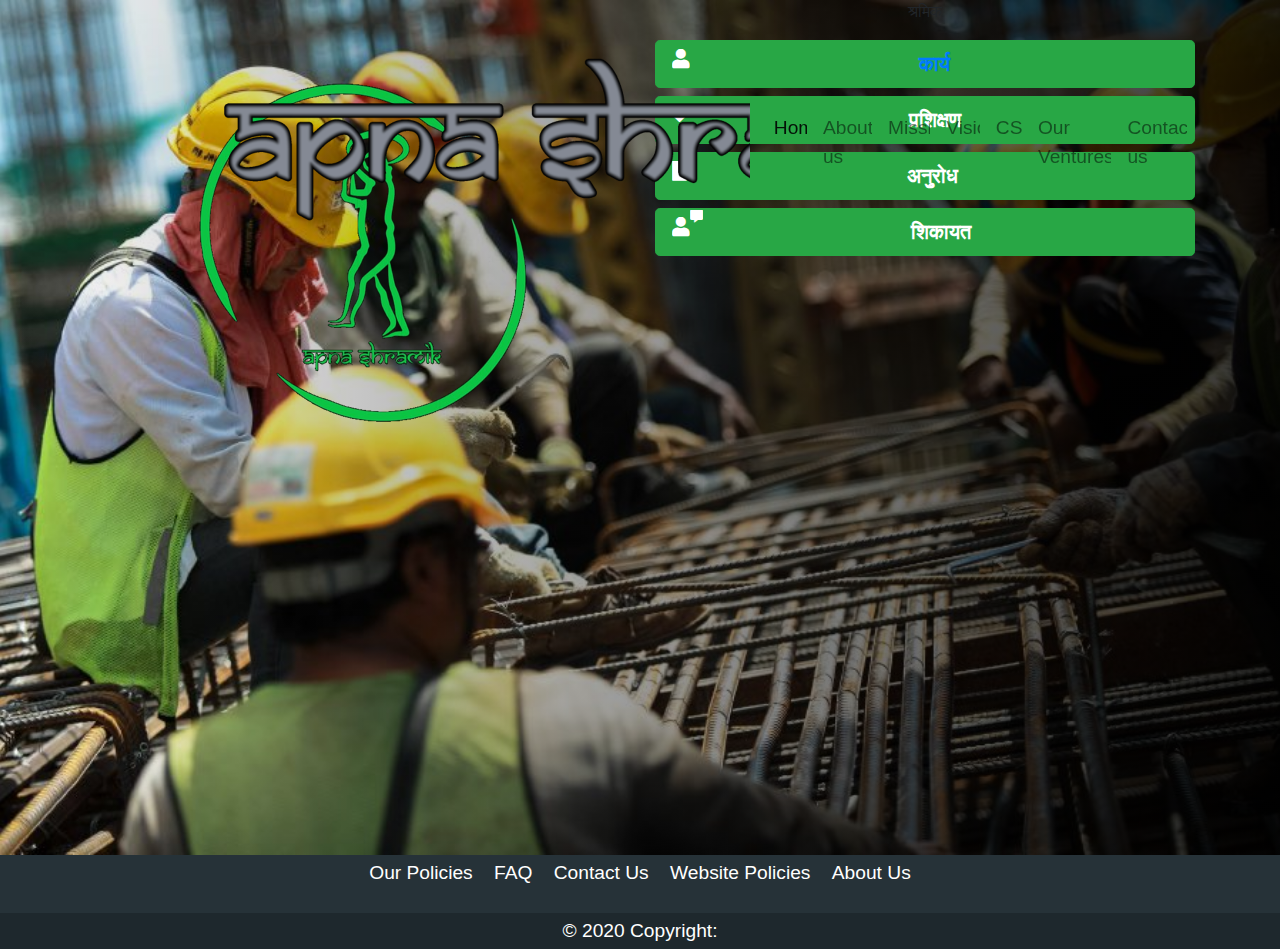
<file: index2.html>
<!DOCTYPE html>
<html lang="en">

<head>
    <meta charset="UTF-8">
    <meta name="viewport" content="width=device-width, initial-scale=1.0,shrink-to-fit=no">
    <title>श्रमिक</title>
    <!-- CSS links -->
    <link rel="stylesheet" href="css/bootstrap.min.css">
    <link rel="stylesheet" href="css/style.css">
    <link rel="stylesheet" href="https://use.fontawesome.com/releases/v5.12.1/css/all.css" crossorigin="anonymous">
    <script type="text/javascript" src="js/script.js"></script>
    <script href="js/bootstrap.min.js"></script>
</head>

<body>
    <nav class="navbar navbar-light navbar-expand-lg fixed-top">
        <div class="container">
            <a class="navbar-brand ml-0" href="#"><img class="logo" src="images/nav-brand.png"></a>
            <button class="navbar-toggler mr-0" type="button" data-toggle="collapse" data-target="#Navbar">
                <span class="navbar-toggler-icon my-toggler"></span>
            </button>
            <div class="collapse navbar-collapse" id="Navbar">
                <ul class="navbar-nav mr-0">
                    <li class="navbar-item active"><a class="nav-link" href="#">Home</a></li>
                    <li class="navbar-item "><a class="nav-link">About us</a></li>
                    <li class="navbar-item"><a class="nav-link">Mission</a></li>
                    <li class="navbar-item"><a class="nav-link">Vision</a></li>
                    <li class="navbar-item"><a class="nav-link">CSR</a></li>
                    <li class="navbar-item"><a class="nav-link">Our Ventures</a></li>
                    <li class="navbar-item"><a class="nav-link">Contact us</a></li>
                </ul>
            </div>
        </div>
    </nav>

    <!-- Header -->

    <header>
        <div class="container">
            <div class="row">
                <div class="col-md-6">
                    <div id="image-container">
                        <img src="images/apnaShramikLogo.png" class="img rounded">
                    </div>
                </div>
                <div class="col-md-6">
                    <div class="button-container">
                        <div id="button-wrapper" class="text-center">
                            <p>श्रमिक</p>
                            <div class="btn-vertical-group">
                                <button class="btn btn-success btn-lg btn-block ">
                                    <span><i class="fas fa-user float-left" aria-hidden="true"></i></span><a href="Shramik_Reg.html">कार्य</a></button>
                                <button class="btn btn-success btn-lg btn-block ">
                                    <span><i class="fa fa-check float-left"
                                            aria-hidden="true"></i></span>प्रशिक्षण</button>
                                <button class="btn btn-success btn-lg btn-block ">
                                    <span><i class="fa fa-file float-left" aria-hidden="true"></i></span>अनुरोध</button>
                                <button class="btn btn-success btn-lg btn-block ">
                                    <span><i class="fas fa-user float-left" aria-hidden="true"></i>
                                        <sup><i class="fas fa-comment-alt float-left fa-sm"></i></sup>
                                    </span>शिकायत</button>
                            </div>
                        </div>
                    </div>
                </div>
            </div>
        </div>
    </header>

    <!-- Footer -->
    <footer class="page-footer font-small pt-1">
        <!-- Footer Elements -->
        <div class="container">
            <ul class="list-unstyled list-inline text-center">
                <li class="list-inline-item">
                    <a class=" mx-1">Our Policies</a>
                </li>
                <li class="list-inline-item">
                    <a class="mx-1">FAQ</a>
                </li>
                <li class="list-inline-item">
                    <a class="mx-1">Contact Us</a>
                </li>
                <li class="list-inline-item">
                    <a class="mx-1">Website Policies</a>
                </li>
                <li class="list-inline-item">
                    <a class="mx-1">About Us</a>
                </li>
            </ul>
        </div>
        <!-- Copyright -->
        <div class="footer-copyright text-center py-1">© 2020 Copyright:</div>
        <!-- Copyright -->
    </footer>
    <!-- Footer -->

    <script src="js/jquery.slim.min.js"></script>
    <script src="js/popper.min.js"></script>
    <script src="js/bootstrap.min.js"></script>
</body>

</html>
</file>
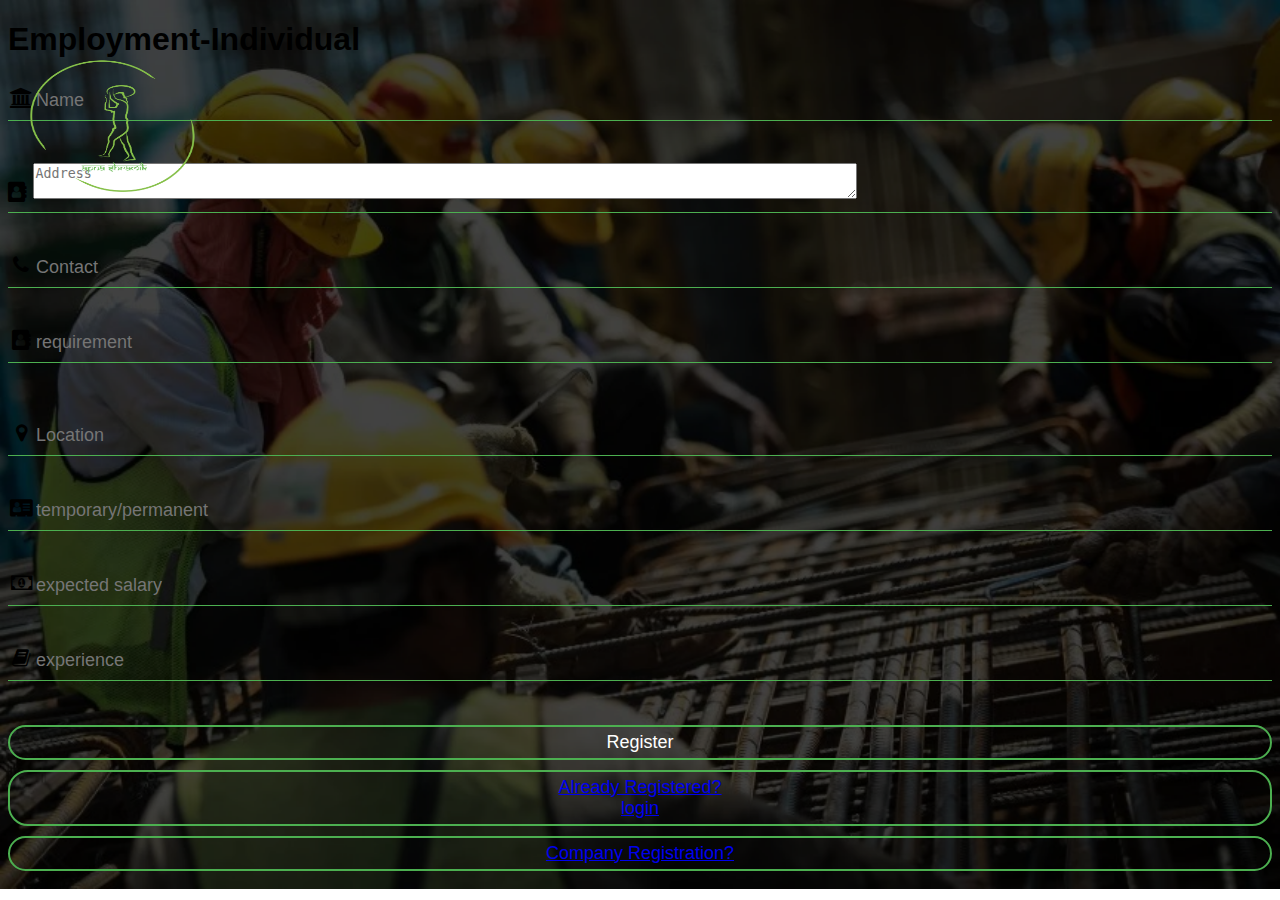
<file: index3.html>
﻿<!DOCTYPE html>
<html lang="en" dir="ltr">
  <head>
    <meta charset="utf-8">
    <title></title>
    <link rel="stylesheet" href="styles.css">
    <link rel="stylesheet" href="https://stackpath.bootstrapcdn.com/bootstrap/4.5.0/css/bootstrap.min.css" integrity="sha384-9aIt2nRpC12Uk9gS9baDl411NQApFmC26EwAOH8WgZl5MYYxFfc+NcPb1dKGj7Sk" crossorigin="anonymous">
  </head>
  <body>
    <div class="container">
      <div class="row">
        <div class="col-xs-12 col-md-12 col-lg-4">
          <img src="ApnaShramikLogo.png" alt="logo" width="200px" height="200px" class="logo_img">
        </div>
        <div class="col-xs-6 col-md-6 col-lg-4">
            <div class="registration-box">
                <h1>Employment-Individual</h1>
                <div class="textbox">
                    <i class="fa fa-university"></i>
                    <input placeholder="Name" type="text" name="" value="">
                </div>
				<br>
                
                <div class="textbox">
                    <span class="fa fa-address-book"></span>
                    <textarea class="address_textarea" placeholder="Address" name="name" rows="2" cols="100"></textarea>
                </div>
                <br>
                <div class="textbox">
                    <i class="fa fa-phone"></i>
                    <input type="text" placeholder="Contact" name="" value="">
                </div>
                <br>
                <div class="textbox">
                    <i class="fa fa-address-book"></i>
                    <input type="text" placeholder="requirement" name="" value="">
                </div>
                <br>
               
                <br>
                <div class="textbox">
                    <i class="fa fa-map-marker"></i>
                    <input placeholder="Location" type="text" name="" value="">
                </div>
                <br>
                <div class="textbox">
                    <i class="fa fa-address-card"></i>
                    <input placeholder="temporary/permanent" type="text" name="" value="">
                </div>
                <br>
                <div class="textbox">
                     <i class="fa fa-money"></i>
                    <input placeholder="expected salary" type="text" name="" value="">
                </div>
                <br>
                <div class="textbox">
                    <i class="fa fa-book"></i>
                    <input placeholder="experience" type="text" name="" value="">
                </div>
                <br>
               
                <br>
                
            </div>
          <button type="button" name="button" class="btn btn-block btn-inline">Register</button>
        </div>
        <div class="col-xs-6 col-md-6 col-lg-4 btn__registered">
          <button type="button" name="button" class="btn btn-block btn-inline"><a href="C:\Users\reliable\Desktop\labor\Home Page\Individual login.html">Already Registered?<br>login</button></a>
		   <button type="button" name="button" class="btn btn-block btn-inline"><a href="index4.html">Company Registration?</a></button>
        </div>
      </div>
    </div>

  </body>
</html>
</file>
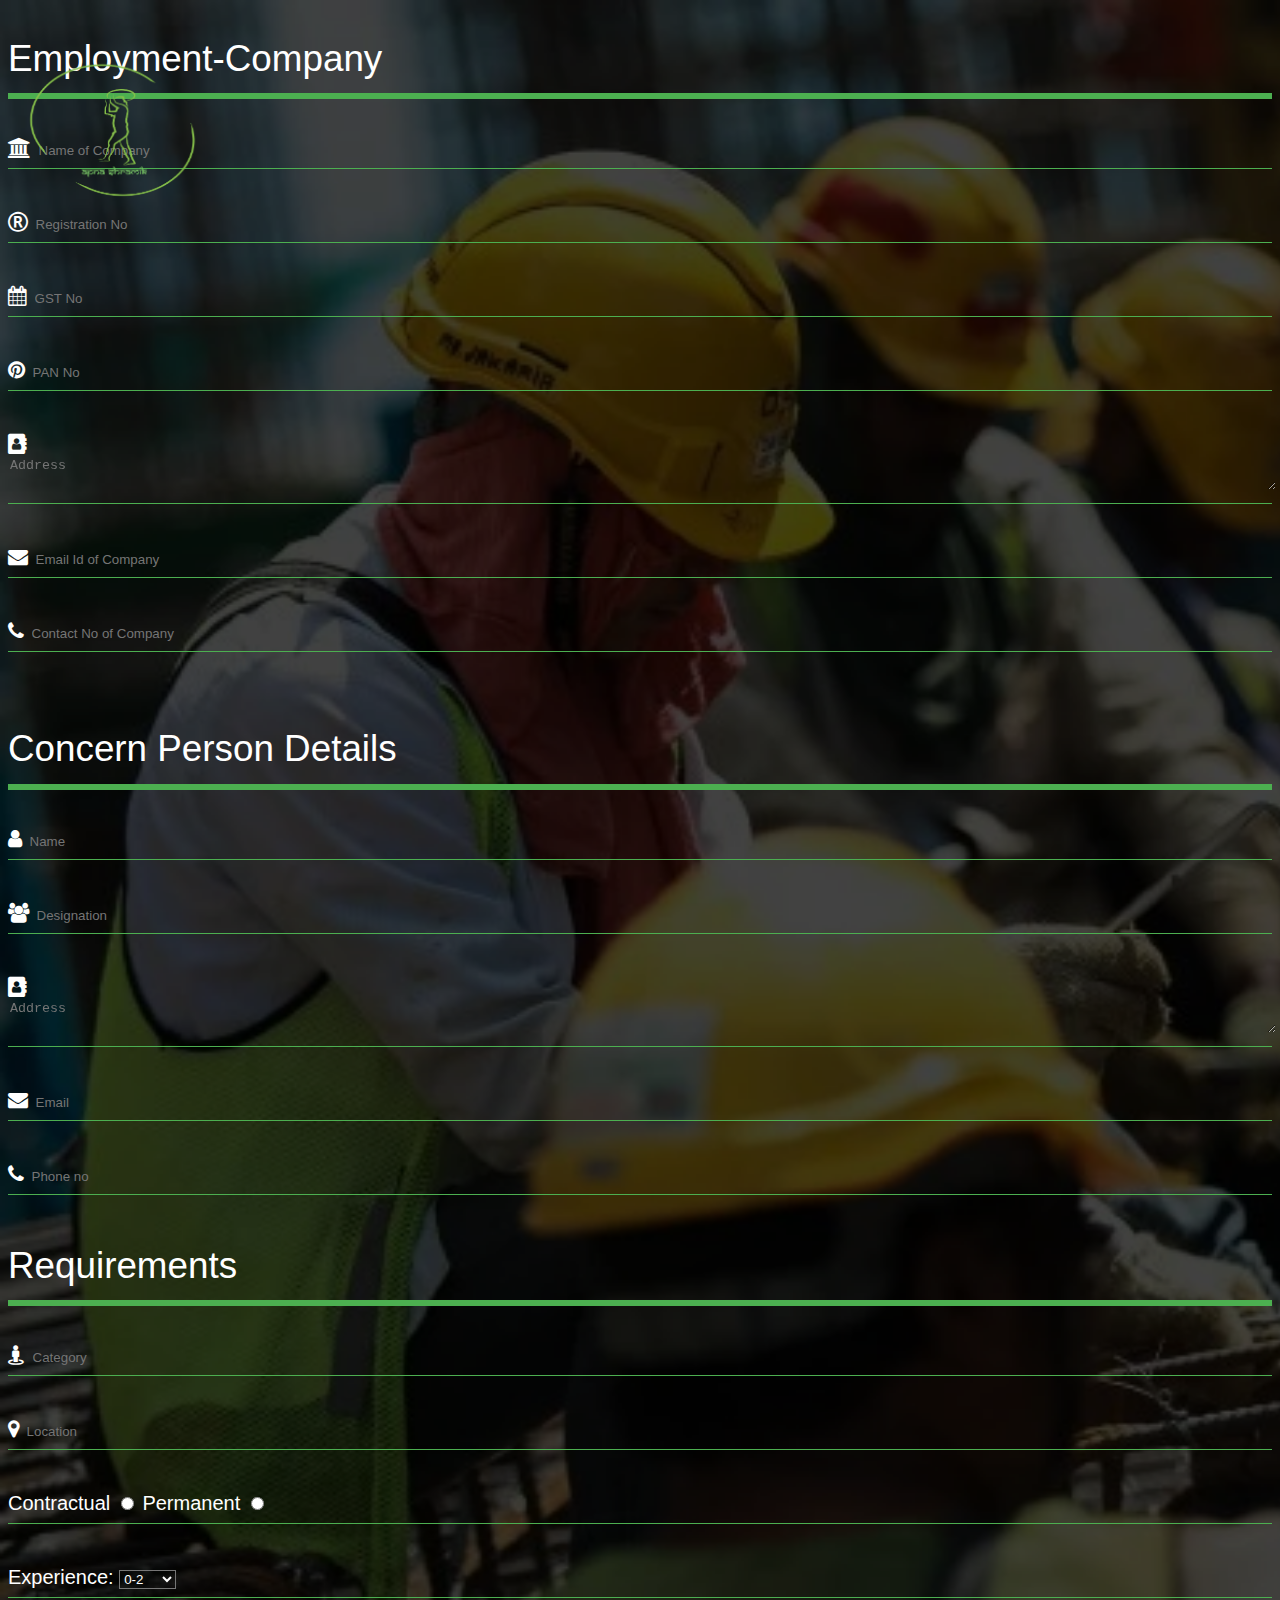
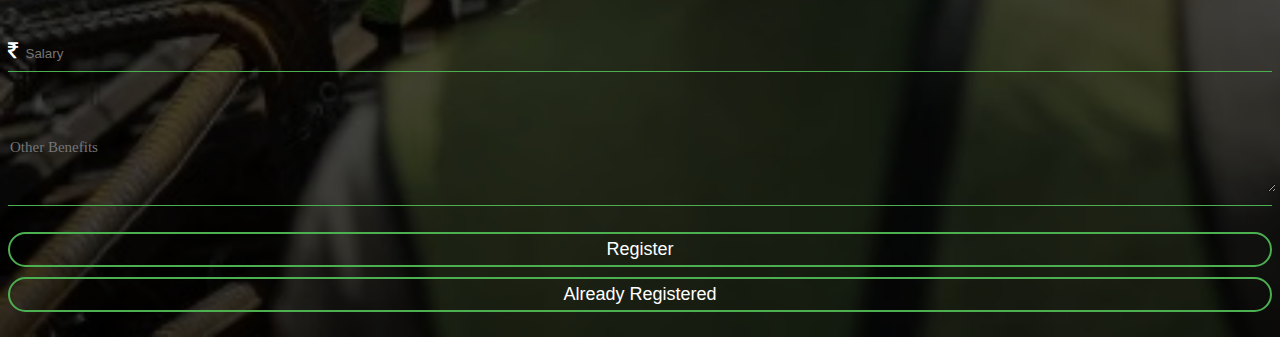
<file: index4.html>
<!DOCTYPE html>
<html lang="en" dir="ltr">
  <head>
    <meta charset="utf-8" />
    <title></title>
    <link rel="stylesheet" href="index4style.css" />
    <link
      rel="stylesheet"
      href="https://stackpath.bootstrapcdn.com/bootstrap/4.5.0/css/bootstrap.min.css"
      integrity="sha384-9aIt2nRpC12Uk9gS9baDl411NQApFmC26EwAOH8WgZl5MYYxFfc+NcPb1dKGj7Sk"
      crossorigin="anonymous"
    />
  </head>
  <body>
    <div class="container">
      <div class="row">
        <div class="col-md-12 col-lg-4">
          <img
            src="ApnaShramikLogo.png"
            alt="logo"
            width="200px"
            height="200px"
            class="logo_img"
          />
        </div>
        <div class="col-md-12 col-lg-4">
          <div class="registration-box">
            <h1>Employment-Company</h1>
            <div class="textbox">
              <i class="fa fa-university"></i>
              <input
                placeholder="Name of Company"
                type="text"
                name=""
                value=""
              />
            </div>
            <br />
            <div class="textbox">
              <i class="fa fa-registered"></i>
              <input
                placeholder="Registration No"
                type="text"
                name=""
                value=""
              />
            </div>
            <br />
            <div class="textbox">
              <i class="fa fa-calendar"></i>
              <input placeholder="GST No" type="text" name="" value="" />
            </div>
            <br />
            <div class="textbox">
              <i class="fa fa-pinterest"></i>
              <input placeholder="PAN No" type="text" name="" value="" />
            </div>
            <br />
            <div class="textbox">
              <span class="fa fa-address-book"></span>
              <textarea
                class="address_textarea"
                placeholder="Address"
                name="name"
                rows="2"
              ></textarea>
            </div>
            <br />
            <div class="textbox">
              <i class="fa fa-envelope"></i>
              <input
                type="text"
                placeholder="Email Id of Company"
                name=""
                value=""
              />
            </div>
            <br />
            <div class="textbox">
              <i class="fa fa-phone"></i>
              <input
                type="text"
                placeholder="Contact No of Company"
                name=""
                value=""
              />
            </div>
            <br />
            <h3>Concern Person Details</h3>
            <div class="textbox">
              <i class="fa fa-user"></i>
              <input type="text" placeholder="Name" name="" value="" />
            </div>
            <br />
            <div class="textbox">
              <i class="fa fa-users"></i>
              <input type="text" placeholder="Designation" name="" value="" />
            </div>
            <br />
            <div class="textbox">
              <span class="fa fa-address-book"></span>
              <textarea
                class="address_textarea"
                placeholder="Address"
                name="name"
              ></textarea>
            </div>
            <br />
            <div class="textbox">
              <i class="fa fa-envelope"></i>
              <input type="text" placeholder="Email" name="" value="" />
            </div>
            <br />
            <div class="textbox">
              <i class="fa fa-phone"></i>
              <input type="text" placeholder="Phone no" name="" value="" />
            </div>
            <h3 class="requirements">Requirements</h3>
            <div class="textbox">
              <i class="fa fa-street-view"></i>
              <input type="text" placeholder="Category" name="" value="" />
            </div>
            <br />
            <div class="textbox">
              <i class="fa fa-map-marker"></i>
              <input type="text" placeholder="Location" name="" value="" />
            </div>
            <br />
            <div class="textbox">
              Contractual
              <input type="radio" name="Employment" value="" /> Permanent
              <input type="radio" name="Employment" value="" />
            </div>
            <br />
            <div class="textbox experience">
              <label for="">Experience: </label>
              <select name="">
                <option value="">0-2</option>
                <option value="">2-5</option>
                <option value="">5-10</option>
                <option value="">10-20</option>
                <option value="">20-30</option>
              </select>
            </div>
            <br />
            <div class="textbox">
              <i class="fa fa-rupee"></i>
              <input type="text" placeholder="Salary" name="" value="" />
            </div>
            <br />
            <div class="textbox">
              <span class="fa fa-coin"></span>
              <textarea
                style="font-size: 15px; font-family: Montserrat-Bold"
                name="feedback"
                rows="3"
                cols="60"
                placeholder="Other Benefits"
              ></textarea>
            </div>
            <br />
          </div>
          <button type="button" name="button" class="btn btn-block btn-inline">
            Register
          </button>
        </div>
        <div class="col-md-12 col-lg-4 btn__registered">
          <button type="button" name="button" class="btn btn-block btn-inline">
            <a href="employeelogin.html" target="_blank">Already Registered</a>
          </button>
        </div>
      </div>
    </div>
  </body>
</html>
</file>
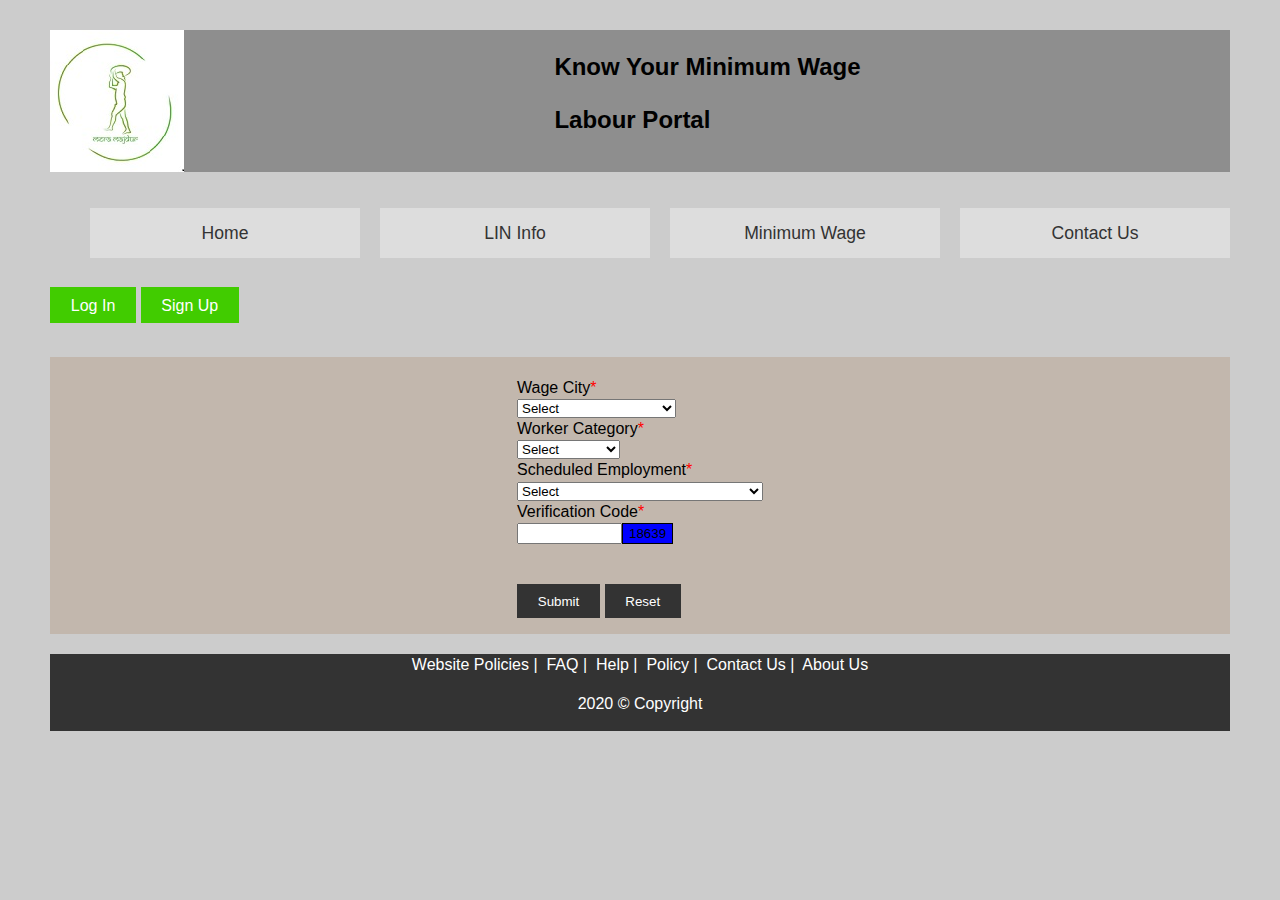
<file: KnowUrWage.html>
<html>
<head>
  <title></title>
  <meta charset="utf-8">
  <meta http-equiv="X-UA-Compatible" content="IE=edge">
  <meta name="viewport" content="width=device-width, initial-scale=1, maximum-scale=1">
  <meta name="format-detection" content="telephone=no" />
  <meta http-equiv="X-XSS-Protection" content="1">
  <link rel="stylesheet" type="text/css" href="indexwage.css">
</head>
<body>
<div class="wrapper">
	<!--header-->
		<header class="top-container">
		<div class="logo">
			<img src="img/meraMajdur.jpg" alt="logo"/>
		</div>
		
		<div class="heading-1">
			<h2>Know Your Minimum Wage</h2>
		<!--</div>
		
		<div class="heading-2">-->
			<h2>Labour Portal</h2>
		</div>
		</header>

	<!--Navigation-->
		<nav class="topbar">
			<ul>
				<li><a href="#">Home</a></li>
				<li><a href="#">LIN Info</a></li>
				<li><a href="#">Minimum Wage</a></li>
				<li><a href="#">Contact Us</a></li>
			</ul>
		</nav>
	
	
    
	
    <div class="redirect">
			<a href="" class="btn">Log In</a>
			<a href="" class="btn">Sign Up</a>
	</div>
	<!--Main Block-->
	<div class="box">
	  <form method="post" action="http://your-web-domain.com/cgi-bin/formmail.cgi" onsubmit="return checkform(this);">
	  
		<div class="box-1">
			<label for="wageCity">Wage City</label><span class="mandetory">*</span><br>
			<select id="wageCity" name="wageCity">
				
				<option value="">Select</option>
				<option value="34">Other </option>
				<option value="36">Agra </option>
				<option value="18">Ahmedabad </option>
				<option value="37">Ajmer </option>
				<option value="38">Aligarh </option>
				<option value="39">Allahabad </option>
				<option value="40">Amravati </option>
				<option value="41">Amritsar </option>
				<option value="42">Asansol </option>
				<option value="43">Aurangabad </option>
				<option value="44">Bareli </option>
				<option value="45">Belgaum </option>
				<option value="19">Bengaluru </option>
				<option value="46">Bhavnagar </option>
				<option value="47">Bhiwandi </option>
				<option value="48">Bhopal </option>
				<option value="49">Bhubaneshwar </option>
				<option value="50">Bikaner </option>
				<option value="51">Bokaro Steel </option>
				<option value="84">Chandigarh </option>
				<option value="26">Chennai  </option>
				<option value="85">Coimbatore  </option>
				<option value="86">Cuttak  </option>
				<option value="87">Dehradun  </option>
				<option value="21">Delhi  </option>
				<option value="123">Demo Nicobars  </option>
				<option value="88">Dhanbad  </option>
				<option value="89">Durgapur  </option>
				<option value="90">Durg-Bhilai Nagar  </option>
				<option value="91">Erode  </option>
				<option value="28">Faridabad Complex  </option>
				<option value="92">Firozabad  </option>
				<option value="29">Ghaziabad  </option>
				<option value="93">Goa  </option>
				<option value="94">Gorakhpur  </option>
				<option value="22">Greater Mumbai  </option>
				<option value="95">Greater Visakiapatnam  </option>
				<option value="96">Gulbarga  </option>
				<option value="97">Guntur  </option>
				<option value="30">Gurgaon  </option>
				<option value="98">Guwahati  </option>
				<option value="52">Gwalior  </option>
				<option value="53">Hubli-Dharwad  </option>
				<option value="23">Hyderabad  </option>
				<option value="54">Indore  </option>
				<option value="55">Jabalpur  </option>
				<option value="56">Jaipur  </option>
				<option value="57">Jalandhar  </option>
				<option value="58">Jalandhar Cantt  </option>
				<option value="59">Jammu  </option>
				<option value="60">Jamnagar  </option>
				<option value="61">Jamshedpur  </option>
				<option value="62">Jhansi  </option>
				<option value="63">Jodhpur  </option>
				<option value="64">Kannur  </option>
				<option value="24">Kanpur  </option>
				<option value="65">Kochi  </option>
				<option value="66">Kolhapur  </option>
				<option value="20">Kolkata  </option>
				<option value="67">Kollam  </option>
				<option value="99">Kota  </option>
				<option value="100">Kozhikode  </option>
				<option value="25">Lucknow  </option>
				<option value="101">Ludhiana  </option>
				<option value="102">Madurai  </option>
				<option value="103">Malappuram  </option>
				<option value="104">Malegaon  </option>
				<option value="105">Mangalore  </option>
				<option value="106">Meerut  </option>
				<option value="107">Moradabad  </option>
				<option value="108">Mysore  </option>
				<option value="27">Nagpur  </option>
				<option value="109">Nanded Waghala  </option>
				<option value="110">Nasik  </option>
				<option value="33">Navi Mumbai  </option>
				<option value="111">Nellore  </option>
				<option value="31">Noida  </option>
				<option value="112">Panchkula </option>
				<option value="113">Patna  </option>
				<option value="68">Port Blair  </option>
				<option value="69">Puducherry  </option>
				<option value="35">Pune  </option>
				<option value="70">Raipur  </option>
				<option value="72">Rajkot  </option>
				<option value="73">Ranchi  </option>
				<option value="71">Rourkela  </option>
				<option value="74">Saharanpur  </option>
				<option value="75">Salem  </option>
				<option value="76">Sangli  </option>
				<option value="32">Secunderabad  </option>
				<option value="77">Shillong  </option>
				<option value="78">Siliguri </option>
				<option value="79">Solapur </option>
				<option value="80">Srinagar </option>
				<option value="81">Surat </option>
				<option value="82">Thiruvanantapuram </option>
				<option value="83">Thrissur </option>
				<option value="114">Tiruchirapalli </option>
				<option value="115">Tiruppur </option>
				<option value="116">Ujjain </option>
				<option value="117">Vadodara </option>
				<option value="118">Varanasi </option>
				<option value="119">Vasai-Virar City </option>
				<option value="120">Vijayawada </option>
				<option value="121">Vishakhapatnam </option>
				<option value="122">Warangal </option>
			</select>
		</div>
		<div class="box-2">
			<label for="workerCategory" >Worker Category</label><span class="mandetory">*</span><br>
			
			<div class="input-select">
				<select id="workerCategory"name="workerCategory">
				<option value="">Select</option>
				<option value="38">Clerical</option>
				<option value="37">Highly Skilled</option>
				<option value="35">Semi-Skilled</option>
				<option value="36">Skilled</option>
				<option value="34">Unskilled</option>
				</select>
			</div>	
			 
		</div>
		<div class="box-3">
			<label for="scheduledEmp" required="">Scheduled Employment</label><span class="mandetory">*</span><br>
			<div class="emp-select">
				<select id="scheduledEmp"name="scheduledEmp">
				<option value="">Select</option>
				<option value="">Household Worker(servant)</option>
				<option value="">Household Worker(maid)</option>
				<option value="">Household Worker(other)</option>
				<option value="">Driver(commercial)</option>
				<option value="">Driver(personal)</option>
				<option value="">Construction Worker(Mason)</option>
				<option value="">Construction Worker(Labour)</option>
				<option value="">Construction Worker(Plumber)</option>
				<option value="">Construction Worker(Electrician)</option>
				<option value="">Industrial Worker(working in factories)</option>
				<option value="">Institutional Worker(Shops)</option>
				<option value="">Institutional Worker(Malls)</option>
				<option value="">Institutional Worker(Guard)</option>
				<option value="">Institutional Worker(others)</option>
				</select>
			</div>
		</div>
		
		<div class="box-captcha">
		
			<label for="varCode">Verification Code</label><span class="mandetory">*</span><br>
			<div class="cap">
				<input type="hidden" id="captcha">
				<input type="text" id="varCode" name="varCode" size="10">
				<button id="CaptchaGen" class="CaptchaGen"></button>
			</div>
		
		</div>
		
		
		<div class="clc">
		<button type="submit" name="submit" class="btn">Submit</button>
		<button type="submit" name="submit" class="btn">Reset</button><br>
		</div>
	
	
	<script type="text/javascript">

		// Captcha Script

		function checkform(theform){
			var why = "";

			if(theform.varCode.value == ""){
			why += "- Please Enter CAPTCHA Code.\n";
			}
			if(theform.varCode.value != ""){
				if(ValidCaptcha(theform.varCode.value) == false){
					why += "- The CAPTCHA Code Does Not Match.\n";
				}
			}
			if(why != ""){
				alert(why);
				return false;
			}
		}

		var a = Math.ceil(Math.random() * 9)+ '';
		var b = Math.ceil(Math.random() * 9)+ '';
		var c = Math.ceil(Math.random() * 9)+ '';
		var d = Math.ceil(Math.random() * 9)+ '';
		var e = Math.ceil(Math.random() * 9)+ '';

		var code = a + b + c + d + e;
		document.getElementById("captcha").value = code;
		document.getElementById("CaptchaGen").innerHTML = code;

// Validate input against the generated number
	function ValidCaptcha(){
		var str1 = removeSpaces(document.getElementById('captcha').value);
		var str2 = removeSpaces(document.getElementById('varCode').value);
		if (str1 == str2){
			return true;
		}else{
			return false;
		}
	}

// Remove the spaces from the entered and generated code
	function removeSpaces(string){
	return string.split(' ').join('');
	}
	</script>
</form>
</div>

	<!--footer-->
	<footer>
		<div class="navbar">
		
		<a href="">Website Policies</a>&nbsp;|&nbsp;
		<a href="">FAQ</a>&nbsp;|&nbsp;
		<a href="">Help</a>&nbsp;|&nbsp;
		<a href="">Policy</a>&nbsp;|&nbsp;
		<a href="">Contact Us</a>&nbsp;|&nbsp;
		<a href="">About Us</a> 
		<p>2020 &copy; Copyright</p>
		</div>
	</footer>
</div><!--wrapper ends here -->
</body>
</file>
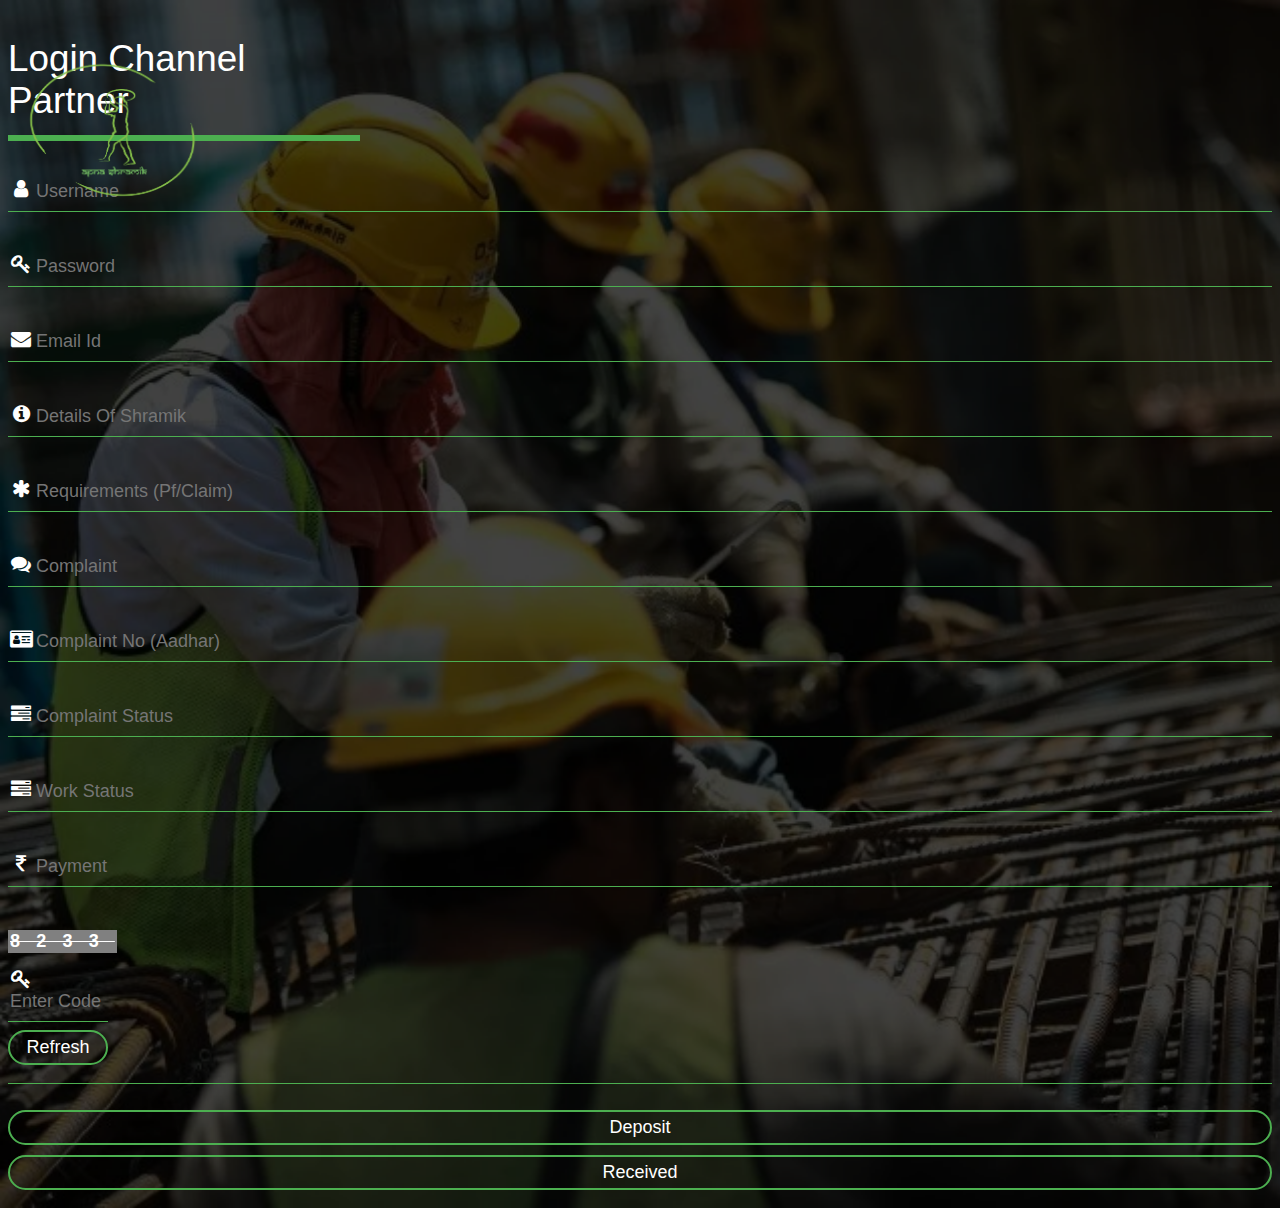
<file: LoginChannelPartner.html>
<!DOCTYPE html>
<html lang="en">
<head>
    <meta charset="UTF-8">
    <title>LoginChannelPartner</title>
    <link rel="stylesheet" href="styles.css">
    <link rel="stylesheet" href="https://stackpath.bootstrapcdn.com/bootstrap/4.5.0/css/bootstrap.min.css" integrity="sha384-9aIt2nRpC12Uk9gS9baDl411NQApFmC26EwAOH8WgZl5MYYxFfc+NcPb1dKGj7Sk" crossorigin="anonymous">
    <script>
        function generateCaptcha() {
            var a = Math.floor((Math.random() * 10));
            var b = Math.floor((Math.random() * 10));
            var c = Math.floor((Math.random() * 10));
            var d = Math.floor((Math.random() * 10));
            const captcha = a.toString()+b.toString()+c.toString()+d.toString();
            document.getElementById("captcha").value = captcha;
            console.log(captcha);
        }

        function submitForm(type) {
            checkCaptacha();
            console.log(type);
        }

        function checkCaptacha() {
            var input=document.getElementById("inputCaptcha").value;
            var captcha=document.getElementById("captcha").value;
            if(input!==captcha){
                alert("Captcha incorrect");
                generateCaptcha();
            }
        }
    </script>
</head>
<body onload="generateCaptcha()">
    <div class="container">
         <div class="row">
             <div class="col-xs-12 col-md-12 col-lg-4">
                 <img src="ApnaShramikLogo.png" alt="logo" width="200px" height="200px" class="logo_img">
             </div>
             <div class="col-xs-6 col-md-6 col-lg-4">
                    <div class="login-box">
                        <h1>Login Channel Partner</h1>
                         <div class="textbox">
                             <i class="fa fa-user"></i>
                             <input placeholder="Username" type="text" name="" value="">
                        </div>
                        <br>
                        <div class="textbox">
                            <i class="fa fa-key"></i>
                            <input placeholder="Password" type="text" name="" value="">
                        </div>
                        <br>
                        <div class="textbox">
                            <i class="fa fa-envelope"></i>
                            <input placeholder="Email Id" type="text" name="" value="">
                        </div>
                        <br>
                        <div class="textbox">
                            <i class="fa fa-info-circle"></i>
                            <input placeholder="Details Of Shramik" type="text" name="" value="">
                        </div>
                        <br>
                        <div class="textbox">
                            <i class="fa fa-asterisk"></i>
                            <input placeholder="Requirements (Pf/Claim)" type="text" name="" value="">
                        </div>
                        <br>
                        <div class="textbox">
                            <i class="fa fa-comments"></i>
                            <input placeholder="Complaint" type="text" name="" value="">
                        </div>
                        <br>
                        <div class="textbox">
                            <i class="fa fa-id-card"></i>
                            <input placeholder="Complaint No (Aadhar)" type="text" name="" value="">
                        </div>
                        <br>
                        <div class="textbox">
                            <i class="fa fa-tasks"></i>
                            <input placeholder="Complaint Status" type="text" name="" value="">
                        </div>
                        <br>
                        <div class="textbox">
                            <i class="fa fa-tasks"></i>
                            <input placeholder="Work Status" type="text" name="" value="">
                        </div>
                        <br>
                        <div class="textbox">
                            <i class="fa fa-rupee"></i>
                            <input placeholder="Payment" type="text" name="" value="">
                        </div>
                        <br>
                        <div class="captcha">
                            <input type="text" id="captcha" disabled>
                            <div class="textbox">
                            <i class="fa fa-key"></i>
                            <input type="text" placeholder="Enter Code" id="inputCaptcha">
                            </div>
                            <button class="btn btn-block btn-inline" onClick="generateCaptcha()">Refresh</button>
                        </div></br>
                    </div>
                        <button type="button" name="button1" class="btn btn-block btn-inline">Deposit</button>
                        <button type="button" name="button1" class="btn btn-block btn-inline">Received</button>
                    </div>
             </div>
         </div>
</body>
</html>
</file>
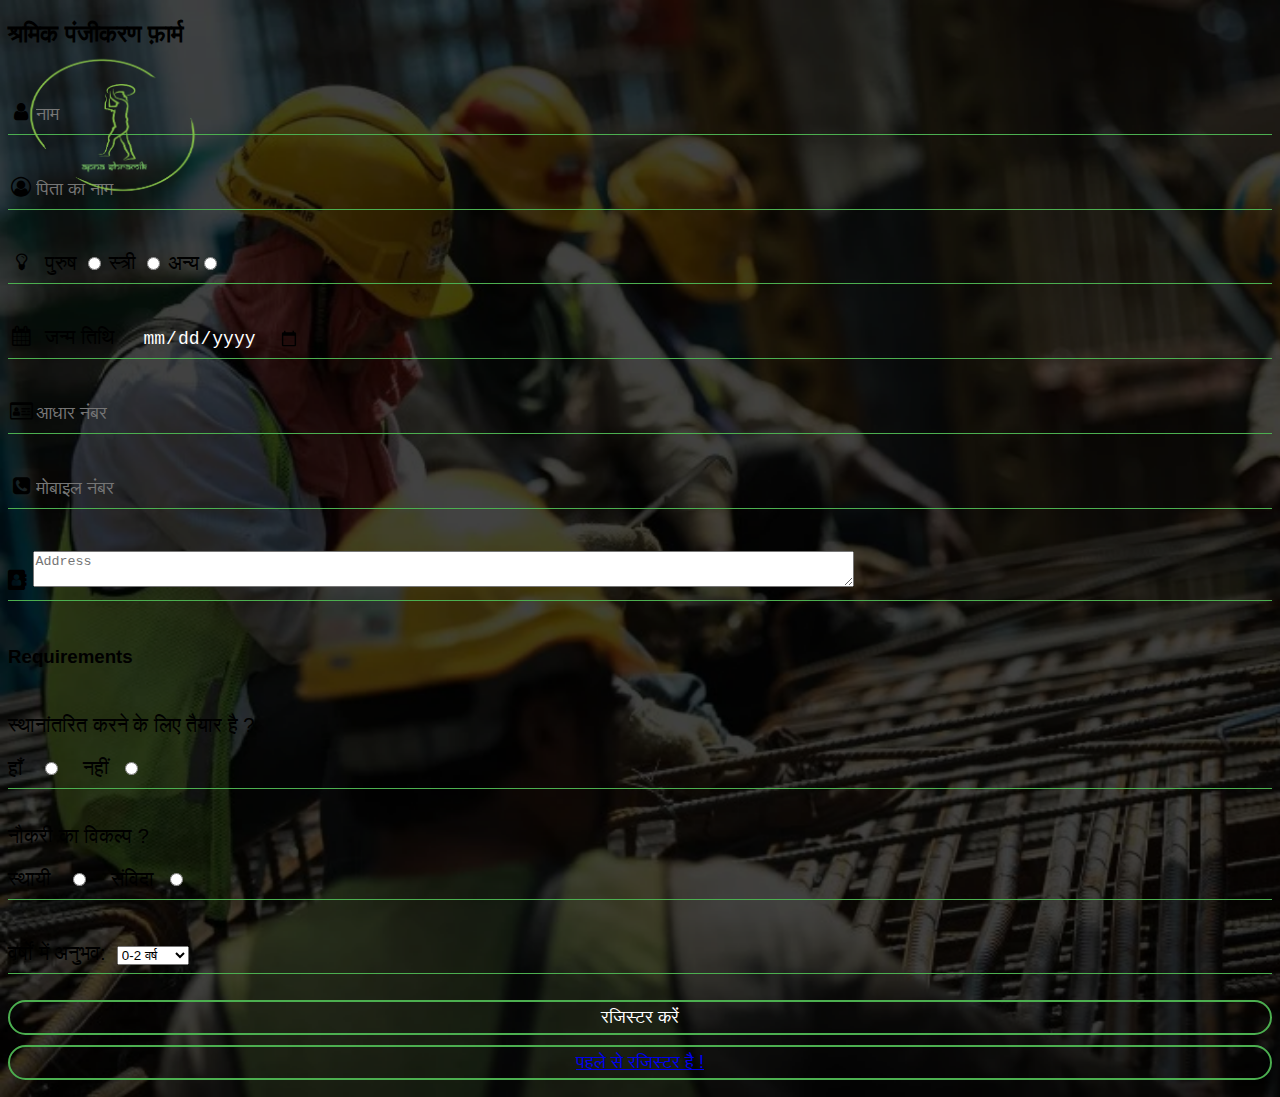
<file: Shramik_Reg.html>
<!DOCTYPE html>
<html lang="en" dir="ltr">
  <head>
    <meta charset="utf-8">
    <title></title>
    <link rel="stylesheet" href="styles.css">
    <link rel="stylesheet" href="https://stackpath.bootstrapcdn.com/bootstrap/4.5.0/css/bootstrap.min.css" integrity="sha384-9aIt2nRpC12Uk9gS9baDl411NQApFmC26EwAOH8WgZl5MYYxFfc+NcPb1dKGj7Sk" crossorigin="anonymous">
  </head>
  <body>
    <div class="container">
      <div class="row">
        <div class="col-xs-12 col-md-12 col-lg-4">
          <img src="ApnaShramikLogo.png" alt="logo" width="200px" height="200px" class="logo_img">
        </div>
        <div class="col-xs-6 col-md-6 col-lg-4">
          <div class="registration-box">
            <h2>श्रमिक पंजीकरण फ़ार्म</h2><br>
            <div class="textbox">
              <i class="fa fa-user"></i>
              <input placeholder="नाम " type="text" name="" value="">
            </div>
            <br>
            <div class="textbox">
              <i class="fa fa-user-circle-o"></i>
              <input placeholder="पिता का नाम" type="text" name="" value="">
            </div>
          <br>
          <div class="textbox">
			<i class="fa fa-lightbulb-o  "></i>

               &nbsp पुरुष <input type="radio" name="Employment" value="">
               स्त्री <input type="radio" name="Employment" value="">
               अन्य<input type="radio" name="Employment" value="">
            </div>
            <br>
            
          <div class="textbox">
              <i class="fa fa-calendar"></i>&nbsp जन्म तिथि &nbsp &nbsp 
              <input placeholder="Dateofbirth" type="date" name="" value="">
            </div>
            <br>

            <div class="textbox">
              <i class="fa fa-id-card-o"></i>
              <input placeholder="आधार नंबर" type="text" name="" value="">
            </div>


            <br>
            <div class="textbox">
              <i class="fa fa-phone-square"></i>
              <input placeholder="मोबाइल नंबर" type="text" name="" value="">
            </div>
            <br>



            <div class="textbox">
              <span class="fa fa-address-book"></span>
              <textarea class="address_textarea" placeholder="Address" name="name" rows="2" cols="100"></textarea>
            </div>
            <br>


            <h3 class="requirements">Requirements</h3>

           
            <div class="textbox">
            	<p>स्थानांतरित करने के लिए तैयार है ?</p>
              हाँ &nbsp <input type="radio" name="Employment" value="">
              &nbsp&nbsp नहीं &nbsp<input type="radio" name="Employment" value="">
            </div>


           <div class="textbox"  >
           <p>नौकरी का विकल्प ?</p>
              स्थायी &nbsp <input type="radio" name="Employment" value="">
              &nbsp&nbsp संविदा &nbsp<input type="radio" name="Employment" value="">
            </div>
            <br>

            <div class="textbox">
              <label for="">वर्षों में अनुभव:&nbsp </label>
              <select name="">
                <option value="">0-2 वर्ष</option>
                <option value="">2-5 वर्ष</option>
                <option value="">5-10 वर्ष</option>
                <option value="">10-20 वर्ष</option>
                <option value="">20-30 वर्ष</option>
              </select>
            </div>
            <br>
          </div>
          <button type="button" name="button" class="btn btn-block btn-inline">रजिस्टर करें</button>
        </div>
        <div class="col-xs-6 col-md-6 col-lg-4 btn__registered">
          <button type="button" name="button" class="btn btn-block btn-inline"><a href="login.html">पहले से रजिस्टर है ! </button></a>
        </div
      </div>
    </div>

  </body>
</html>
</file>
<file: css/style.css>
*{
  margin: 0px auto;
  padding: 0px auto;
  overflow-x: hidden;
}
.navbar-dark {
  background-color:rgba(52,54,58,0.9);
  background: linear-gradient(to top, rgba(1,1,1,0.8),rgba(0,0,0,0.9));
}
.nav-link{
  font-size: 1.2rem;
  margin-right: 8px;
}
nav{
  font-size: 120%;
}
/* body{
  background-image: url('https://assets.nst.com.my/images/articles/asing.jpg_1519691648.jpg');
  background-repeat: no-repeat;
  background-size: cover;
  /* height: 100vh; 
  width: 100vw;
} */
form legend{
  font-size: 30px;
  color:#fff;
  font-weight: 600;
}
body::-webkit-scrollbar{display: none;}
header{
  background: linear-gradient(to right, rgba(1,1,1,0),rgba(1,1,1,0.8)),url("../images/background.webp");  
  background-repeat: no-repeat;
  background-size: cover;
  max-width:100vw;
  height:95vh;
  background-position: center;
  scrollbar-width: none;
}
form{
  background: linear-gradient(to top, rgba(1,1,1,0.4),rgba(0,0,0,0.9));
  margin: 14vh 0vw 4vh 0vw;
  padding:10px 30px 10px 20px;
  border-radius: 20px;
}
input{
  outline: none;
  box-shadow:none !important;
  border:none !important;
  border-radius: 0px !important;
  border-bottom:2px solid #fff !important;
  color: #fff !important;
}
.col-form-label{
  color: #fff;
  font-weight: 500;
  font-size: 110%;
}
.form-control{
  background-color: transparent;
  font-size:110%;
}
.btn{
  font-weight: 600;
}

.page-footer{
  background-color: #263238;
  color:#fff;
  font-size: 1.2rem;
}
.footer-copyright{
  background-color:#1e282d;
}
.form-control:focus{
  background-color: transparent;
}
form label{font-weight: bolder; color: rgb(247, 244, 242);}
form .form-control::placeholder{color: white;}
form .form-control{border: 1px solid white}
/* form .form-control:focus{background-color: rgb(228, 165, 106);} */

/* COMPACT CAPTCHA */

.capbox {
	background-color: #BBBBBB;
	background-image: linear-gradient(to bottom right, #e1e8f8,#BBBBBB,#477731 );
	/* border: #2A7D05 0px solid;
	border-width: 2px 2px 2px 10px; */
	box-sizing: border-box;
	-moz-box-sizing: border-box;
	-webkit-box-sizing: border-box;
	display: inline-block;
	padding: 5px 8px 5px 8px;
  border-radius: 4px 4px 4px 4px;
  height: auto;
  width: auto;
  }
.capbox-inner {
	font: bold 12px arial, sans-serif;
	color: #000000;
	background-color: #E3E3E3;
	margin: 0px auto 0px auto;
	padding: 3px 10px 5px 10px;
	border-radius: 4px;
	display: inline-block;
	vertical-align: middle;
	}

#CaptchaDiv {
	color: #000000;
  font: normal 25px Impact, Charcoal, arial, sans-serif;
  /* font-variant:small-caps; */
  font-style: italic;
  text-decoration: line-through;
	text-align: center;
	vertical-align: middle;
	background:transparent;
	user-select: none;
	display: inline-block;
	padding: 3px 14px 3px 8px;
	margin-right: 4px;
	border-radius: 4px;
	}
</file>
<file: indexwage.css>
/*--primary:#ddd;
	--dark: #333;
	--light: #fff;
	--shadow: 0 1px 5px rgba(104 104 104 0.8);*/
  html{
	 box-sizing: border-box;
	 font-family: Arial, Helvetica, sans-serif;
 }
body{
	 background: #ccc;
	 margin: 30px 50px;
	 line-height: 1.4;
 }
 footer{
	 background:#333;
	 color:#fff;
	 text-align:center;
	 
 }
 span{
	 color:red;
 }
 .wrapper{
	 display:grid;
	 grid-gap: 20px;
 }
 
 .btn{
	 background:#333;
	 color:#fff ;
	 padding: 0.6rem 1.3rem;
	 text-decoration: none;
	 border: 0;
 }
 .btn:hover{
	 background:#ddd;
	 color:#333;
 }
 .top-container{
	 display:grid;
	 grid-gap: 1px;
	 background:rgba(0, 0, 0, 0.3);/*rgba(65, 204, 0,0.2)(green),rgba(153,102,51,0.2);*/
	 grid-template-areas:
	 'logo heading-1'
	 
	 
 }
 .heading-1{
	 grid-area:heading-1;
	 /*color:#206600;*/
 }
h2{

}
.topbar ul{
	 display:grid;
	 grid-gap: 20px;
	 list-style:none;
	 grid-template-columns: repeat(4, 1fr);
 }
 .topbar a{
	 background:#ddd;
	 text-decoration:none;
	 display:block;
	 color:#333;
	 padding:0.8rem;
	 text-align: center;
	 font-size: 1.1rem;
	 box-shadow: 0 1px 5px rgba(104 104 104 0.5);
	 
 }
 .topbar a:hover{
	 background:#333;
	 color:#fff;
 }
 .redirect a{
	 background:rgb(65, 204, 0);
	 
 }
 .redirect a:hover{
	 background:rgba(65, 204, 0,0.4);
	 color:#333;
 }	 
 .box{
	 margin-top:20px;
	 display:flex;
	 flex-direction:row;
	 box-sizing: border-box;
	 background:rgba(153,102,51,0.2);/*0.4*/
	 align-items:center;
	 justify-content:space-around;
	 
	 
	
 }
 .box-1{
	 margin-top:20px;
 }
 .clc{
	 margin-top:40px;
 }
 .cap{
	 display:flex;
	 
 }
 .CaptchaGen{
	 background:blue;
	 border:1px black solid;
	 display:block;
 }
 .navbar ul{
	 display:grid;
	 grid-gap: 20px;
	 list-style:none;
	 grid-template-columns: repeat(6, 1fr);
	 
 }
 .navbar a{
	 text-decoration:none;
	 color:#fff;
	 
 }
</file>
<file: styles.css>
@import "https://stackpath.bootstrapcdn.com/font-awesome/4.7.0/css/font-awesome.min.css";
body{
    font-family: sans-serif;
    background: url(image.png) no-repeat;
    background-size: cover;
}
@media only screen and (max-width: 600px){
    .logo_img{
        display: block;
        margin-left: auto;
        margin-right: auto;
    }
}
@media only screen and (min-width: 600px){
    .logo_img{
        display: block;
        margin-left: auto;
        margin-right: auto;
    }
}
@media only screen and (min-width: 1000px){
    .logo_img{
        position: fixed;
    }
}
.login-box{
    color: white;
}
.login-box h1{
    width: 22rem;
    font-size: 2.3rem;
    font-weight: 300;
    border-bottom: 0.375rem solid #4caf50;
    margin-bottom: 1.875rem;
    padding: 0.8335rem 0;
}


.textbox{
    font-size: 1.25rem;
    padding: 0.5rem 0;
    margin: 0.5rem 0;
    border-bottom: 0.0625rem solid #4caf50;
}
.textbox i{
    width: 1.625rem;
    float: left;
    text-align: center;
}
.textbox input{
    border: none;
    outline: none;
    background: none;
    color: white !important;
    font-size: 1.125rem;
}

.btn{
    background: none;
    width: 100%;
    border: 2px solid #4caf50  !important;
    color: white  !important;
    padding: 0.3125rem  !important;
    font-size: 1.125rem  !important;
    cursor: pointer  !important;
    border-radius: 1.25rem  !important;
    margin-bottom: 0.625rem !important;
}
.btn:hover{
    background: #4caf50  !important;
    color: white  !important;
}

.captcha{
    font-size: 1.25rem;
    padding: 0.5rem 0;
    margin: 0.5rem 0;
    border-bottom: 0.0625rem solid #4caf50;
}
.captcha i{
    width: 1.625rem;
    float: left;
    text-align: center;
}
.captcha input{
    border: none;
    outline: none;
    background: none;
    color: white !important;
    font-size: 1.125rem;
}
#captcha, #inputCaptcha {
    width: 105px;
    display: inline-block;
}
input:disabled{
    background-color: grey;
    color:white;
    font-weight:bold;
    letter-spacing:0.9em;
    text-decoration:line-through;
}
.captcha button{
    width:100px;
}
.captcha div{
    width:100px;
}
</file>
<file: index4style.css>
@import "https://stackpath.bootstrapcdn.com/font-awesome/4.7.0/css/font-awesome.min.css";
body {
  font-family: sans-serif;
  background: url(image.png) no-repeat;
  background-size: cover;
}

@media only screen and (min-width: 600px) {
  .logo_img {
    display: block;
    margin-left: auto;
    margin-right: auto;
  }
}
@media only screen and (min-width: 1000px) {
  .logo_img {
    position: fixed;
  }
}
.container {
  margin: 15px 0;
  color: white;
}

.registration-box h1,
h3 {
  width: 100%;
  font-size: 2.3rem;
  font-weight: 300;
  border-bottom: 0.375rem solid #4caf50;
  margin-bottom: 1.875rem;
  padding: 0.8335rem 0;
}

.textbox {
  font-size: 1.25rem;
  padding: 0.5rem 0;
  margin: 0.5rem 0;
  border-bottom: 0.0625rem solid #4caf50;
}

.textbox input {
  border: none;
  background: none;
  outline: none;
  color: white;
}

textarea {
  position: relative;
  width: 100%;
  background: none;
  outline: none;
  border: none;
  color: white;
}

.experience select {
  background: none;
  color: white;
  outline: none;
}

.experience option {
  color: black;
}

button.btn {
  background: none;
  width: 100%;
  border: 2px solid #4caf50;
  color: white;
  padding: 0.3125rem;
  font-size: 1.125rem;
  cursor: pointer;
  border-radius: 25px;
  margin-bottom: 0.625rem;
}
.btn a {
  color: white;
  text-decoration: none;
}
/* @media only screen and (max-width: 425px) {
  .textbox {
    font-size: 2rem;
  }
  button.btn {
    font-size: 2rem;
  }
  .btn__registered {
    position: absolute;
    top: 0;
    left: 0;
  }
} */
</file>
